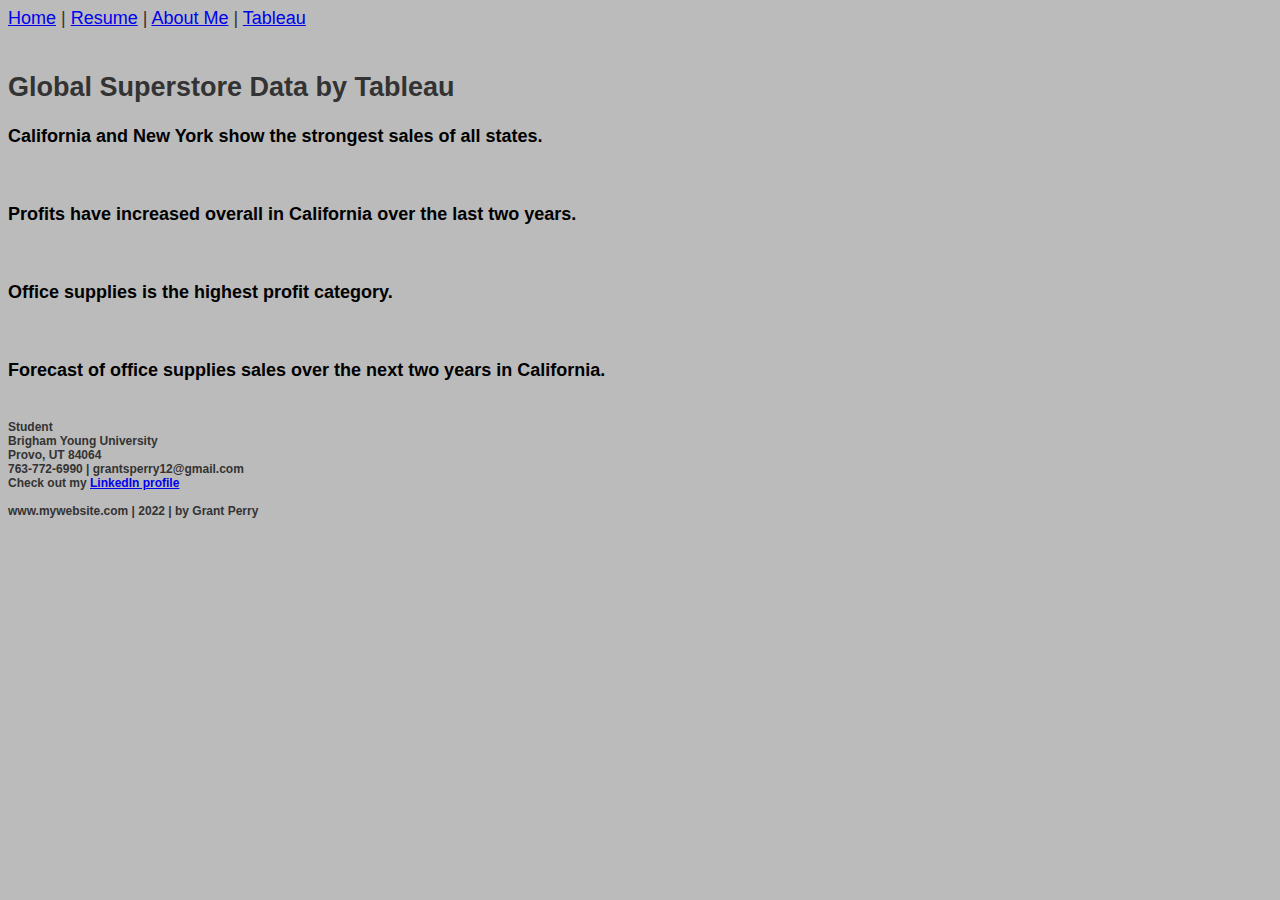
<file: tableau.html>
<!DOCTYPE html>

<html>
    <head>
        <link href="css/stylesheet.css" rel="stylesheet" type="text/css">
        
        <a href="Index.html">Home</a> |
        <a href="Resume.html">Resume</a> |
        <a href="AboutMe.html">About Me</a> |
        <a href="#">Tableau</a>
        <br><br>

    </head>

    <!-- Custom Header and Tableau Title -->
    <body>
        
        <h2>Global Superstore Data by Tableau</h2>

    <!-- 4 Tableau data Graphs with descriptions-->
        <div class='tableauPlaceholder' id='viz1607811986747' style='position: relative'>
            <noscript>
                <a href='#'>
                    <img alt=' ' src='https:&#47;&#47;public.tableau.com&#47;static&#47;images&#47;fi&#47;finalproject3_16078119474240&#47;ProfitbyState&#47;1_rss.png' style='border: none' />
                </a>
            </noscript>
            <object class='tableauViz'  style='display:none;'>
                <param name='host_url' value='https%3A%2F%2Fpublic.tableau.com%2F' /> 
                <param name='embed_code_version' value='3' /> 
                <param name='site_root' value='' />
                <param name='name' value='finalproject3_16078119474240&#47;ProfitbyState' />
                <param name='tabs' value='no' />
                <param name='toolbar' value='yes' />
                <param name='static_image' value='https:&#47;&#47;public.tableau.com&#47;static&#47;images&#47;fi&#47;finalproject3_16078119474240&#47;ProfitbyState&#47;1.png' /> 
                <param name='animate_transition' value='yes' />
                <param name='display_static_image' value='yes' />
                <param name='display_spinner' value='yes' />
                <param name='display_overlay' value='yes' />
                <param name='display_count' value='yes' />
                <param name='language' value='en' />
                <param name='filter' value='publish=yes' />
            </object>
        </div>                
            <script type='text/javascript'>                    
                var divElement = document.getElementById('viz1607811986747');                    
                var vizElement = divElement.getElementsByTagName('object')[0]; vizElement.style.width='100%';vizElement.style.height=(divElement.offsetWidth*0.75)+'px';                    
                var scriptElement = document.createElement('script'); scriptElement.src = 'https://public.tableau.com/javascripts/api/viz_v1.js'; vizElement.parentNode.insertBefore(scriptElement, vizElement);                
            </script>
            
            <P>
            California and New York show the strongest sales of all states.
            </P><br>
    
        <div class='tableauPlaceholder' id='viz1607804316377' style='position: relative'>
            <noscript>
                <a href='#'>
                    <img alt=' ' src='https:&#47;&#47;public.tableau.com&#47;static&#47;images&#47;fi&#47;finalproject_16078042766650&#47;CaliforniaProfit&#47;1_rss.png' style='border: none' />
                </a>
            </noscript>
            <object class='tableauViz'  style='display:none;'>
                <param name='host_url' value='https%3A%2F%2Fpublic.tableau.com%2F' /> 
                <param name='embed_code_version' value='3' /> 
                <param name='site_root' value='' />
                <param name='name' value='finalproject_16078042766650&#47;CaliforniaProfit' />
                <param name='tabs' value='no' />
                <param name='toolbar' value='yes' />
                <param name='static_image' value='https:&#47;&#47;public.tableau.com&#47;static&#47;images&#47;fi&#47;finalproject_16078042766650&#47;CaliforniaProfit&#47;1.png' /> 
                <param name='animate_transition' value='yes' />
                <param name='display_static_image' value='yes' />
                <param name='display_spinner' value='yes' />
                <param name='display_overlay' value='yes' />
                <param name='display_count' value='yes' />
                <param name='language' value='en' />
                <param name='filter' value='publish=yes' />
            </object>
        </div>                
            <script type='text/javascript'>                    
            var divElement = document.getElementById('viz1607804316377');                    
            var vizElement = divElement.getElementsByTagName('object')[0]; vizElement.style.width='100%';vizElement.style.height=(divElement.offsetWidth*0.75)+'px';                    
            var scriptElement = document.createElement('script'); scriptElement.src = 'https://public.tableau.com/javascripts/api/viz_v1.js'; vizElement.parentNode.insertBefore(scriptElement, vizElement);               
            </script>
        
            <P>
            Profits have increased overall in California over the last two years.
            </P> <br>
    
        <div class='tableauPlaceholder' id='viz1607804417483' style='position: relative'>
            <noscript><a href='#'>
                <img alt=' ' src='https:&#47;&#47;public.tableau.com&#47;static&#47;images&#47;fi&#47;finalproject_16078042766650&#47;ProfitbyCategory&#47;1_rss.png' style='border: none' />
            </a>
            </noscript>
            <object class='tableauViz'  style='display:none;'>
                <param name='host_url' value='https%3A%2F%2Fpublic.tableau.com%2F' /> 
                <param name='embed_code_version' value='3' /> 
                <param name='site_root' value='' />
                <param name='name' value='finalproject_16078042766650&#47;ProfitbyCategory' />
                <param name='tabs' value='no' />
                <param name='toolbar' value='yes' />
                <param name='static_image' value='https:&#47;&#47;public.tableau.com&#47;static&#47;images&#47;fi&#47;finalproject_16078042766650&#47;ProfitbyCategory&#47;1.png' /> 
                <param name='animate_transition' value='yes' />
                <param name='display_static_image' value='yes' />
                <param name='display_spinner' value='yes' />
                <param name='display_overlay' value='yes' />
                <param name='display_count' value='yes' />
                <param name='language' value='en' />
                <param name='filter' value='publish=yes' />
            </object>
        </div>                
            <script type='text/javascript'>                    
            var divElement = document.getElementById('viz1607804417483');                    
            var vizElement = divElement.getElementsByTagName('object')[0]; vizElement.style.width='100%';vizElement.style.height=(divElement.offsetWidth*0.75)+'px';                    
            var scriptElement = document.createElement('script'); scriptElement.src = 'https://public.tableau.com/javascripts/api/viz_v1.js'; vizElement.parentNode.insertBefore(scriptElement, vizElement);                
            </script>
        
        <P>
          Office supplies is the highest profit category.
        </P> <br>
    
        <div class='tableauPlaceholder' id='viz1607804488832' style='position: relative'>
            <noscript>
                <a href='#'>
                    <img alt=' ' src='https:&#47;&#47;public.tableau.com&#47;static&#47;images&#47;fi&#47;finalproject2_16078044747490&#47;ForecastofSales&#47;1_rss.png' style='border: none' />
                </a>
            </noscript>
                <object class='tableauViz'  style='display:none;'>
                    <param name='host_url' value='https%3A%2F%2Fpublic.tableau.com%2F' /> 
                    <param name='embed_code_version' value='3' /> 
                    <param name='site_root' value='' />
                    <param name='name' value='finalproject2_16078044747490&#47;ForecastofSales' />
                    <param name='tabs' value='no' />
                    <param name='toolbar' value='yes' />
                    <param name='static_image' value='https:&#47;&#47;public.tableau.com&#47;static&#47;images&#47;fi&#47;finalproject2_16078044747490&#47;ForecastofSales&#47;1.png' /> 
                    <param name='animate_transition' value='yes' />
                    <param name='display_static_image' value='yes' />
                    <param name='display_spinner' value='yes' />
                    <param name='display_overlay' value='yes' />
                    <param name='display_count' value='yes' />
                    <param name='language' value='en' />
                    <param name='filter' value='publish=yes' />
                </object>
        </div>                
            <script type='text/javascript'>                    
            var divElement = document.getElementById('viz1607804488832');                    
            var vizElement = divElement.getElementsByTagName('object')[0]; vizElement.style.width='100%';vizElement.style.height=(divElement.offsetWidth*0.75)+'px';                  
            var scriptElement = document.createElement('script'); scriptElement.src = 'https://public.tableau.com/javascripts/api/viz_v1.js'; vizElement.parentNode.insertBefore(scriptElement, vizElement);               
            </script>
        
        <P>
          Forecast of office supplies sales over the next two years in California.
        </P> <br>
    
    <!-- Custom Footer with Contact Info-->
        <div class="common footer">
            Student<br>
            Brigham Young University<br>
            Provo, UT 84064<br>
            763-772-6990 | grantsperry12@gmail.com<br>
            Check out my <a href="https://www.linkedin.com/in/grant-perry-b5aaa9224/" target="blank" title="Grant's LinkedIn profile">LinkedIn profile</a>
            <br><br>
            www.mywebsite.com | 2022 | by Grant Perry
        </div>
    </body>
</html>
</file>
<file: css/stylesheet.css>
.common {
    background-color: #bbbbbb;
    position: absolute;
}

.footer {
    font-weight: bold;
    font-size: 12px;
    padding-bottom: 5px;
}

body{
    font-family: Arial, Helvetica, sans-serif;
    font-size: 18px;
    color: #333333;
    background-color: #bbbbbb;
}

p {
    color: black;
    font-weight: bold;
}
</file>
